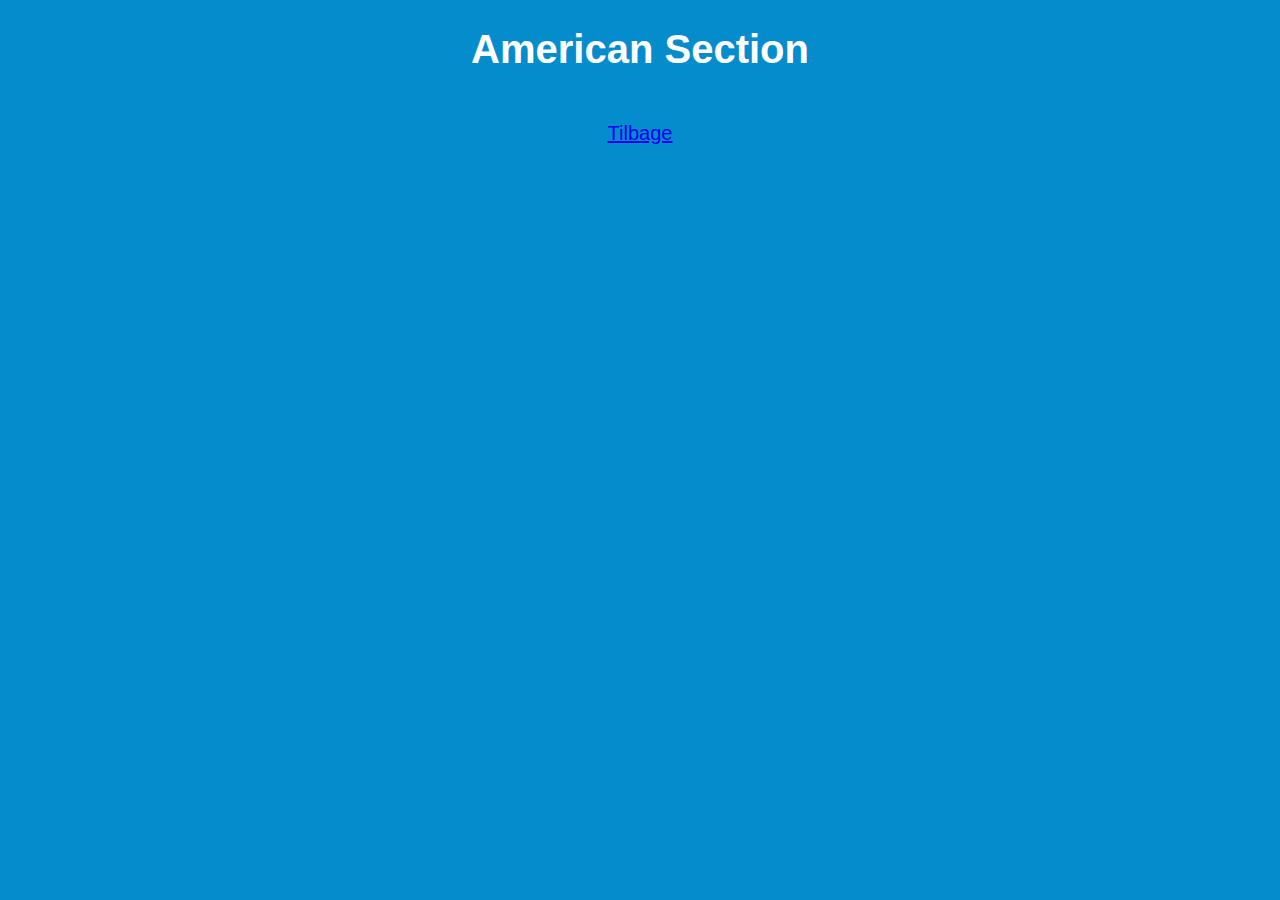
<file: undersider/american-section.html>
<!DOCTYPE html>

<html>
	<head>
		<!-- Enables Special Characters and Mobile Devices -->
		<meta charset="UTF-8">
		<meta name="viewport" content="width=device-width, initial-scale=1.0, user-scalable=no">
		
		<title> MyHomePage </title>
		
		<!-- Link StyleSheet -->
		<link rel="stylesheet" href="../css/style.css">
	</head>

	<body id="american-section">
		<h1 class="subsection-headline">American Section</h1>
		<br>
		<a class="subsection-link" href="../index.html">Tilbage</a>
	</body>
</html>
</file>
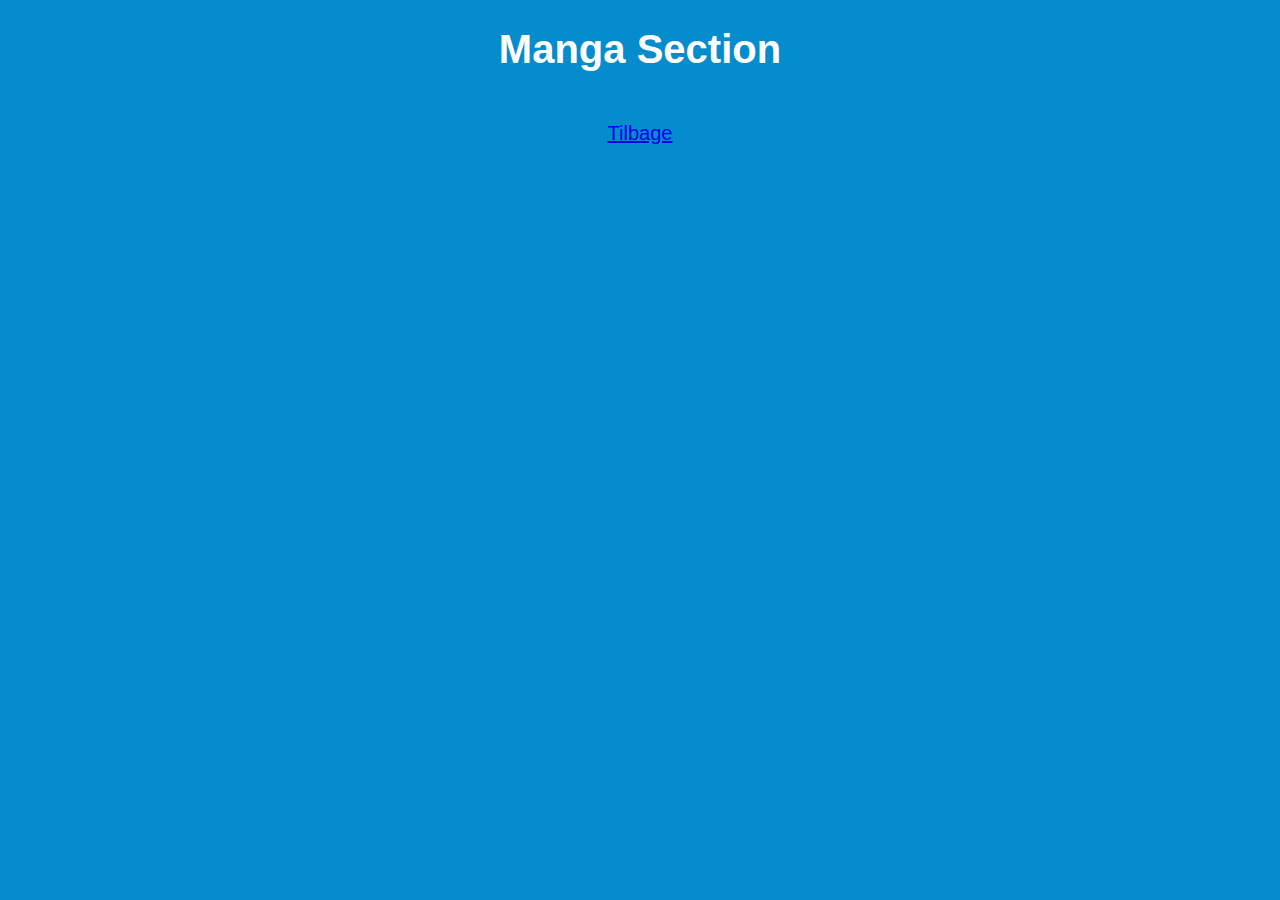
<file: undersider/manga-section.html>
<!DOCTYPE html>

<html>
	<head>
		<!-- Enables Special Characters and Mobile Devices -->
		<meta charset="UTF-8">
		<meta name="viewport" content="width=device-width, initial-scale=1.0, user-scalable=no">
		
		<title> MyHomePage </title>
		
		<!-- Link StyleSheet -->
		<link rel="stylesheet" href="../css/style.css">
	</head>

	<body id="manga-section">
		<h1 class="subsection-headline">Manga Section</h1>
		<br>
		<a class="subsection-link" href="../index.html">Tilbage</a>
	</body>
</html>
</file>
<file: css/style.css>
body {
	text-align: center;
	color: white;
	font-size: 20px;
	font-family: helvetica;
	background-color: #058CCC;
}

#divFormular {
	position: relative;
	top: -400px;
	width: auto;
	height: auto;
	max-width: 80%;
	margin: 0 auto;
	opacity: 0;
	z-index: 1;
}

#divBackgroundImage {
	position: fixed;
	bottom: 0px;
	right: 0px;
	z-index: -1;
}

.input {
	height: 40px;
	width: 200px;
	padding-left: 10px;
	padding-right: 10px;
	color: black;
	font-size: 20px;
	font-family: helvetica;
	background-color: white;
	outline: none;
	border: 0px;
	border-radius: 5px;
}

.button {
	height: 40px;
	width: 200px;
	margin: 5px;
	color: white;
	font-size: 20px;
	font-family: helvetica;
	background-color: black;
	outline: none;
	border: 0px;
	border-radius: 5px;
}
</file>
